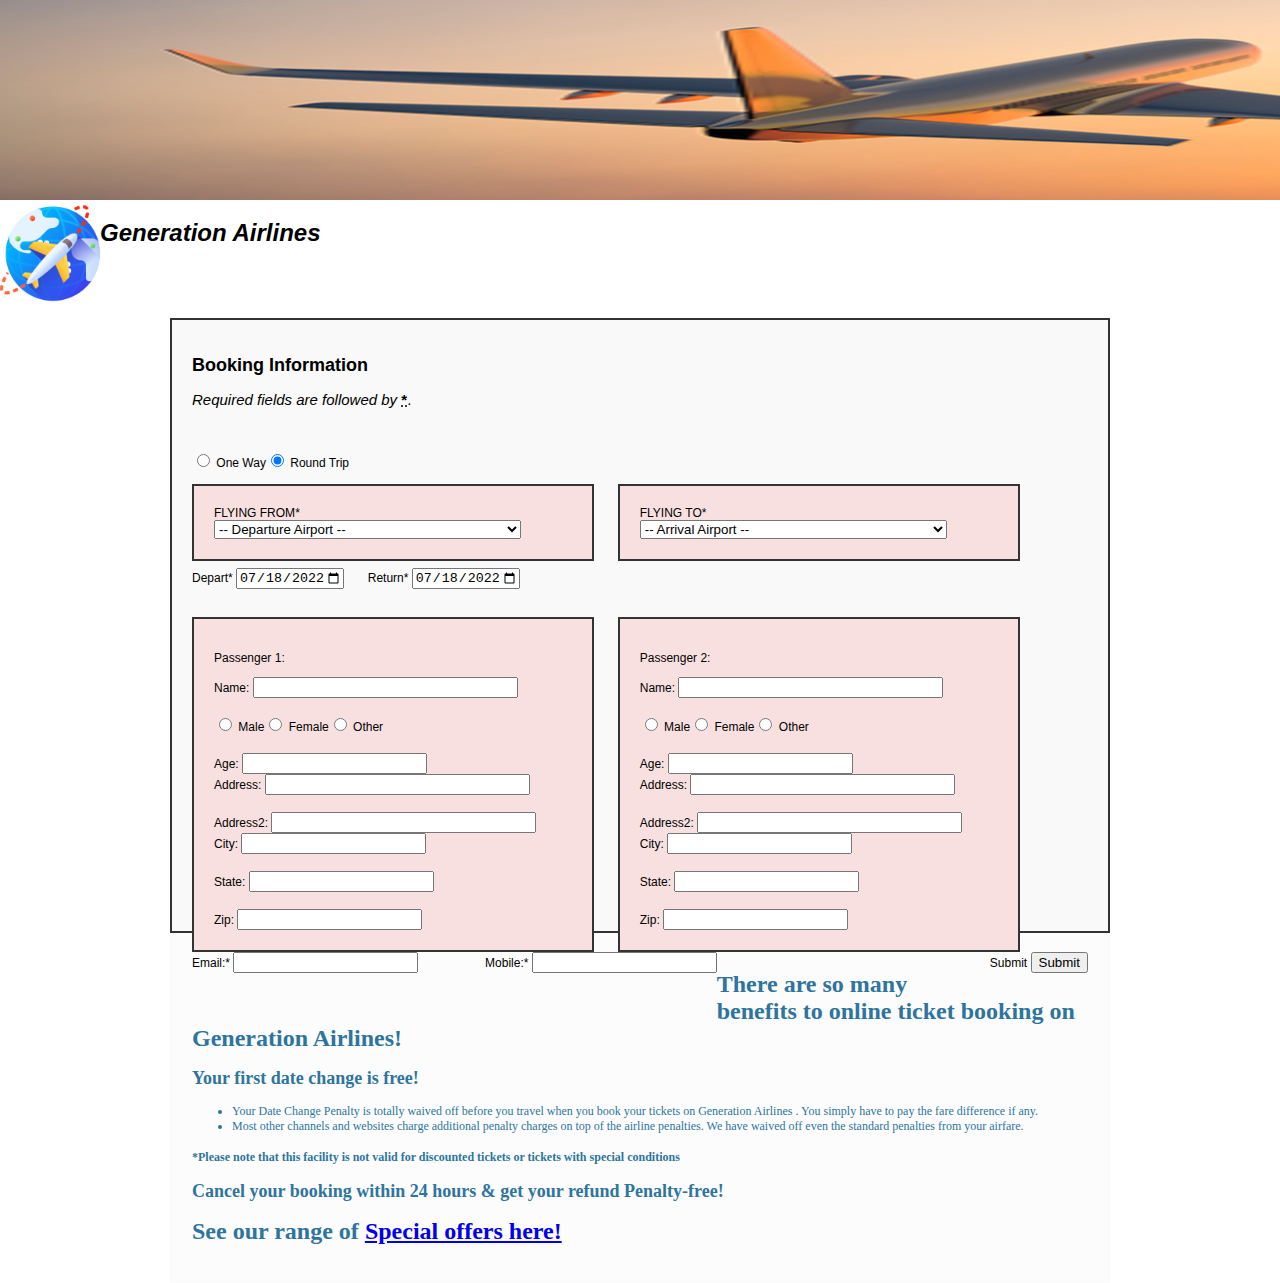
<file: index.html>
<!DOCTYPE html>
<html>
    <head>
        <meta name="viewport" content="width=device-width, initial-scale=1.0">
        <title>Online Ticket Booking| Generation Airlines</title>
        <link rel="stylesheet" type="text/css" href="./style.css"> </link>
        <script src="./index.js" type="text/javascript"></script>  
    </head>
    <body>
        <div>
            <div style="display:inline-block;float:none">
                <img src="./images/Plane.png" alt="Image cannot be displayed" style="width: 2600px;height: 200px" />
            </div><br />
            <div style="display:inline-block;vertical-align:top;float:left;">
                <img src="./images/airplane.png" alt="Image cannot be displayed" style="width: 100px" />
            </div>
            <div style="display:inline-block;float:left;">
                <h1><em>Generation Airlines</em></h1>
            </div>
        </div>
        <ul class="nav">
        <li><a href="/PlanBook">Plan & Book</a></li>
        <li><a href="/Travel Information">Manage Booking</a></li>
        <li><a href="/Check-In">Check In</a></li>
        <li><a href="/FlightStatus">Flight Status</a></li>
        <li><a href="/BaggageGuide">Baggage Guide</a></li>
        <li><a href="/About">About</a></li>
        <li></li><li></li><li></li><li></li><li></li><li></li><li></li><li></li><li></li><li></li><li></li><li></li><li></li><li></li><li></li><li></li>
        <li></li><li></li><li></li><li></li><li></li><li></li><li></li><li></li><li></li><li></li><li></li><li></li><li></li><li></li><li></li><li></li>
        <li></li><li></li><li></li>
        <li><a href="/Login">Login</a></li>
        </ul>
      <div class="box">
        <form id="form" onsubmit="return false;">
            <h2>Booking Information</h2>
            <p style="font-size: 15px"><em>Required fields are followed by</em> <strong><abbr title="required">*</abbr></strong>.</p><br/><br/>
            <div class="form-check" style="float:left;">
                <input class="oneway-radio" type="radio" name="exampleRadios" onclick="javascript:isReturn();" id="oneway" value="oneway">
                <label class="form-check-label">
                  One Way
                </label>
              </div>
            <div class="form-check">
                <input class="roundtrip-radio" type="radio" name="exampleRadios" onclick="javascript:isReturn();" id="roundtrip" value="roundtrip" checked>
                <label class="form-check-label">
                    Round Trip
                </label>
            </div><br/>
            <div class="CountrySelect" style="float:left;" required>   
                FLYING FROM<abbr>*</abbr>  <select id="departurecountry" name="country" >
                    <option disabled selected value> -- Departure Airport -- </option>
                    <option value="Afghanistan">Afghanistan</option>
                    <option value="Åland Islands">Åland Islands</option>
                    <option value="Albania">Albania</option>
                    <option value="Algeria">Algeria</option>
                    <option value="American Samoa">American Samoa</option>
                    <option value="Andorra">Andorra</option>
                    <option value="Angola">Angola</option>
                    <option value="Anguilla">Anguilla</option>
                    <option value="Antarctica">Antarctica</option>
                    <option value="Antigua and Barbuda">Antigua and Barbuda</option>
                    <option value="Argentina">Argentina</option>
                    <option value="Armenia">Armenia</option>
                    <option value="Aruba">Aruba</option>
                    <option value="Australia">Australia</option>
                    <option value="Austria">Austria</option>
                    <option value="Azerbaijan">Azerbaijan</option>
                    <option value="Bahamas">Bahamas</option>
                    <option value="Bahrain">Bahrain</option>
                    <option value="Bangladesh">Bangladesh</option>
                    <option value="Barbados">Barbados</option>
                    <option value="Belarus">Belarus</option>
                    <option value="Belgium">Belgium</option>
                    <option value="Belize">Belize</option>
                    <option value="Benin">Benin</option>
                    <option value="Bermuda">Bermuda</option>
                    <option value="Bhutan">Bhutan</option>
                    <option value="Bolivia">Bolivia</option>
                    <option value="Bosnia and Herzegovina">Bosnia and Herzegovina</option>
                    <option value="Botswana">Botswana</option>
                    <option value="Bouvet Island">Bouvet Island</option>
                    <option value="Brazil">Brazil</option>
                    <option value="British Indian Ocean Territory">British Indian Ocean Territory</option>
                    <option value="Brunei Darussalam">Brunei Darussalam</option>
                    <option value="Bulgaria">Bulgaria</option>
                    <option value="Burkina Faso">Burkina Faso</option>
                    <option value="Burundi">Burundi</option>
                    <option value="Cambodia">Cambodia</option>
                    <option value="Cameroon">Cameroon</option>
                    <option value="Canada">Canada</option>
                    <option value="Cape Verde">Cape Verde</option>
                    <option value="Cayman Islands">Cayman Islands</option>
                    <option value="Central African Republic">Central African Republic</option>
                    <option value="Chad">Chad</option>
                    <option value="Chile">Chile</option>
                    <option value="China">China</option>
                    <option value="Christmas Island">Christmas Island</option>
                    <option value="Cocos (Keeling) Islands">Cocos (Keeling) Islands</option>
                    <option value="Colombia">Colombia</option>
                    <option value="Comoros">Comoros</option>
                    <option value="Congo">Congo</option>
                    <option value="Congo, The Democratic Republic of The">Congo, The Democratic Republic of The</option>
                    <option value="Cook Islands">Cook Islands</option>
                    <option value="Costa Rica">Costa Rica</option>
                    <option value="Cote D'ivoire">Cote D'ivoire</option>
                    <option value="Croatia">Croatia</option>
                    <option value="Cuba">Cuba</option>
                    <option value="Cyprus">Cyprus</option>
                    <option value="Czech Republic">Czech Republic</option>
                    <option value="Denmark">Denmark</option>
                    <option value="Djibouti">Djibouti</option>
                    <option value="Dominica">Dominica</option>
                    <option value="Dominican Republic">Dominican Republic</option>
                    <option value="Ecuador">Ecuador</option>
                    <option value="Egypt">Egypt</option>
                    <option value="El Salvador">El Salvador</option>
                    <option value="Equatorial Guinea">Equatorial Guinea</option>
                    <option value="Eritrea">Eritrea</option>
                    <option value="Estonia">Estonia</option>
                    <option value="Ethiopia">Ethiopia</option>
                    <option value="Falkland Islands (Malvinas)">Falkland Islands (Malvinas)</option>
                    <option value="Faroe Islands">Faroe Islands</option>
                    <option value="Fiji">Fiji</option>
                    <option value="Finland">Finland</option>
                    <option value="France">France</option>
                    <option value="French Guiana">French Guiana</option>
                    <option value="French Polynesia">French Polynesia</option>
                    <option value="French Southern Territories">French Southern Territories</option>
                    <option value="Gabon">Gabon</option>
                    <option value="Gambia">Gambia</option>
                    <option value="Georgia">Georgia</option>
                    <option value="Germany">Germany</option>
                    <option value="Ghana">Ghana</option>
                    <option value="Gibraltar">Gibraltar</option>
                    <option value="Greece">Greece</option>
                    <option value="Greenland">Greenland</option>
                    <option value="Grenada">Grenada</option>
                    <option value="Guadeloupe">Guadeloupe</option>
                    <option value="Guam">Guam</option>
                    <option value="Guatemala">Guatemala</option>
                    <option value="Guernsey">Guernsey</option>
                    <option value="Guinea">Guinea</option>
                    <option value="Guinea-bissau">Guinea-bissau</option>
                    <option value="Guyana">Guyana</option>
                    <option value="Haiti">Haiti</option>
                    <option value="Heard Island and Mcdonald Islands">Heard Island and Mcdonald Islands</option>
                    <option value="Holy See (Vatican City State)">Holy See (Vatican City State)</option>
                    <option value="Honduras">Honduras</option>
                    <option value="Hong Kong">Hong Kong</option>
                    <option value="Hungary">Hungary</option>
                    <option value="Iceland">Iceland</option>
                    <option value="India">India</option>
                    <option value="Indonesia">Indonesia</option>
                    <option value="Iran, Islamic Republic of">Iran, Islamic Republic of</option>
                    <option value="Iraq">Iraq</option>
                    <option value="Ireland">Ireland</option>
                    <option value="Isle of Man">Isle of Man</option>
                    <option value="Israel">Israel</option>
                    <option value="Italy">Italy</option>
                    <option value="Jamaica">Jamaica</option>
                    <option value="Japan">Japan</option>
                    <option value="Jersey">Jersey</option>
                    <option value="Jordan">Jordan</option>
                    <option value="Kazakhstan">Kazakhstan</option>
                    <option value="Kenya">Kenya</option>
                    <option value="Kiribati">Kiribati</option>
                    <option value="Korea, Democratic People's Republic of">Korea, Democratic People's Republic of</option>
                    <option value="Korea, Republic of">Korea, Republic of</option>
                    <option value="Kuwait">Kuwait</option>
                    <option value="Kyrgyzstan">Kyrgyzstan</option>
                    <option value="Lao People's Democratic Republic">Lao People's Democratic Republic</option>
                    <option value="Latvia">Latvia</option>
                    <option value="Lebanon">Lebanon</option>
                    <option value="Lesotho">Lesotho</option>
                    <option value="Liberia">Liberia</option>
                    <option value="Libyan Arab Jamahiriya">Libyan Arab Jamahiriya</option>
                    <option value="Liechtenstein">Liechtenstein</option>
                    <option value="Lithuania">Lithuania</option>
                    <option value="Luxembourg">Luxembourg</option>
                    <option value="Macao">Macao</option>
                    <option value="Macedonia, The Former Yugoslav Republic of">Macedonia, The Former Yugoslav Republic of</option>
                    <option value="Madagascar">Madagascar</option>
                    <option value="Malawi">Malawi</option>
                    <option value="Malaysia">Malaysia</option>
                    <option value="Maldives">Maldives</option>
                    <option value="Mali">Mali</option>
                    <option value="Malta">Malta</option>
                    <option value="Marshall Islands">Marshall Islands</option>
                    <option value="Martinique">Martinique</option>
                    <option value="Mauritania">Mauritania</option>
                    <option value="Mauritius">Mauritius</option>
                    <option value="Mayotte">Mayotte</option>
                    <option value="Mexico">Mexico</option>
                    <option value="Micronesia, Federated States of">Micronesia, Federated States of</option>
                    <option value="Moldova, Republic of">Moldova, Republic of</option>
                    <option value="Monaco">Monaco</option>
                    <option value="Mongolia">Mongolia</option>
                    <option value="Montenegro">Montenegro</option>
                    <option value="Montserrat">Montserrat</option>
                    <option value="Morocco">Morocco</option>
                    <option value="Mozambique">Mozambique</option>
                    <option value="Myanmar">Myanmar</option>
                    <option value="Namibia">Namibia</option>
                    <option value="Nauru">Nauru</option>
                    <option value="Nepal">Nepal</option>
                    <option value="Netherlands">Netherlands</option>
                    <option value="Netherlands Antilles">Netherlands Antilles</option>
                    <option value="New Caledonia">New Caledonia</option>
                    <option value="New Zealand">New Zealand</option>
                    <option value="Nicaragua">Nicaragua</option>
                    <option value="Niger">Niger</option>
                    <option value="Nigeria">Nigeria</option>
                    <option value="Niue">Niue</option>
                    <option value="Norfolk Island">Norfolk Island</option>
                    <option value="Northern Mariana Islands">Northern Mariana Islands</option>
                    <option value="Norway">Norway</option>
                    <option value="Oman">Oman</option>
                    <option value="Pakistan">Pakistan</option>
                    <option value="Palau">Palau</option>
                    <option value="Palestinian Territory, Occupied">Palestinian Territory, Occupied</option>
                    <option value="Panama">Panama</option>
                    <option value="Papua New Guinea">Papua New Guinea</option>
                    <option value="Paraguay">Paraguay</option>
                    <option value="Peru">Peru</option>
                    <option value="Philippines">Philippines</option>
                    <option value="Pitcairn">Pitcairn</option>
                    <option value="Poland">Poland</option>
                    <option value="Portugal">Portugal</option>
                    <option value="Puerto Rico">Puerto Rico</option>
                    <option value="Qatar">Qatar</option>
                    <option value="Reunion">Reunion</option>
                    <option value="Romania">Romania</option>
                    <option value="Russian Federation">Russian Federation</option>
                    <option value="Rwanda">Rwanda</option>
                    <option value="Saint Helena">Saint Helena</option>
                    <option value="Saint Kitts and Nevis">Saint Kitts and Nevis</option>
                    <option value="Saint Lucia">Saint Lucia</option>
                    <option value="Saint Pierre and Miquelon">Saint Pierre and Miquelon</option>
                    <option value="Saint Vincent and The Grenadines">Saint Vincent and The Grenadines</option>
                    <option value="Samoa">Samoa</option>
                    <option value="San Marino">San Marino</option>
                    <option value="Sao Tome and Principe">Sao Tome and Principe</option>
                    <option value="Saudi Arabia">Saudi Arabia</option>
                    <option value="Senegal">Senegal</option>
                    <option value="Serbia">Serbia</option>
                    <option value="Seychelles">Seychelles</option>
                    <option value="Sierra Leone">Sierra Leone</option>
                    <option value="Singapore">Singapore</option>
                    <option value="Slovakia">Slovakia</option>
                    <option value="Slovenia">Slovenia</option>
                    <option value="Solomon Islands">Solomon Islands</option>
                    <option value="Somalia">Somalia</option>
                    <option value="South Africa">South Africa</option>
                    <option value="South Georgia and The South Sandwich Islands">South Georgia and The South Sandwich Islands</option>
                    <option value="Spain">Spain</option>
                    <option value="Sri Lanka">Sri Lanka</option>
                    <option value="Sudan">Sudan</option>
                    <option value="Suriname">Suriname</option>
                    <option value="Svalbard and Jan Mayen">Svalbard and Jan Mayen</option>
                    <option value="Swaziland">Swaziland</option>
                    <option value="Sweden">Sweden</option>
                    <option value="Switzerland">Switzerland</option>
                    <option value="Syrian Arab Republic">Syrian Arab Republic</option>
                    <option value="Taiwan">Taiwan</option>
                    <option value="Tajikistan">Tajikistan</option>
                    <option value="Tanzania, United Republic of">Tanzania, United Republic of</option>
                    <option value="Thailand">Thailand</option>
                    <option value="Timor-leste">Timor-leste</option>
                    <option value="Togo">Togo</option>
                    <option value="Tokelau">Tokelau</option>
                    <option value="Tonga">Tonga</option>
                    <option value="Trinidad and Tobago">Trinidad and Tobago</option>
                    <option value="Tunisia">Tunisia</option>
                    <option value="Turkey">Turkey</option>
                    <option value="Turkmenistan">Turkmenistan</option>
                    <option value="Turks and Caicos Islands">Turks and Caicos Islands</option>
                    <option value="Tuvalu">Tuvalu</option>
                    <option value="Uganda">Uganda</option>
                    <option value="Ukraine">Ukraine</option>
                    <option value="United Arab Emirates">United Arab Emirates</option>
                    <option value="United Kingdom">United Kingdom</option>
                    <option value="United States">United States</option>
                    <option value="United States Minor Outlying Islands">United States Minor Outlying Islands</option>
                    <option value="Uruguay">Uruguay</option>
                    <option value="Uzbekistan">Uzbekistan</option>
                    <option value="Vanuatu">Vanuatu</option>
                    <option value="Venezuela">Venezuela</option>
                    <option value="Viet Nam">Viet Nam</option>
                    <option value="Virgin Islands, British">Virgin Islands, British</option>
                    <option value="Virgin Islands, U.S.">Virgin Islands, U.S.</option>
                    <option value="Wallis and Futuna">Wallis and Futuna</option>
                    <option value="Western Sahara">Western Sahara</option>
                    <option value="Yemen">Yemen</option>
                    <option value="Zambia">Zambia</option>
                    <option value="Zimbabwe">Zimbabwe</option>
                </select>
            </div>
            <div style="float:left;">
                <p>&nbsp;&nbsp;&nbsp;&nbsp;&nbsp;&nbsp;&nbsp;</p>
            </div>
            <div class="CountrySelect" style="float:left;" required>   
                FLYING TO<abbr>*</abbr>  <select id="arrivalcountry" name="country">
                    <option disabled selected value> -- Arrival Airport -- </option>
                    <option value="Afghanistan">Afghanistan</option>
                    <option value="Åland Islands">Åland Islands</option>
                    <option value="Albania">Albania</option>
                    <option value="Algeria">Algeria</option>
                    <option value="American Samoa">American Samoa</option>
                    <option value="Andorra">Andorra</option>
                    <option value="Angola">Angola</option>
                    <option value="Anguilla">Anguilla</option>
                    <option value="Antarctica">Antarctica</option>
                    <option value="Antigua and Barbuda">Antigua and Barbuda</option>
                    <option value="Argentina">Argentina</option>
                    <option value="Armenia">Armenia</option>
                    <option value="Aruba">Aruba</option>
                    <option value="Australia">Australia</option>
                    <option value="Austria">Austria</option>
                    <option value="Azerbaijan">Azerbaijan</option>
                    <option value="Bahamas">Bahamas</option>
                    <option value="Bahrain">Bahrain</option>
                    <option value="Bangladesh">Bangladesh</option>
                    <option value="Barbados">Barbados</option>
                    <option value="Belarus">Belarus</option>
                    <option value="Belgium">Belgium</option>
                    <option value="Belize">Belize</option>
                    <option value="Benin">Benin</option>
                    <option value="Bermuda">Bermuda</option>
                    <option value="Bhutan">Bhutan</option>
                    <option value="Bolivia">Bolivia</option>
                    <option value="Bosnia and Herzegovina">Bosnia and Herzegovina</option>
                    <option value="Botswana">Botswana</option>
                    <option value="Bouvet Island">Bouvet Island</option>
                    <option value="Brazil">Brazil</option>
                    <option value="British Indian Ocean Territory">British Indian Ocean Territory</option>
                    <option value="Brunei Darussalam">Brunei Darussalam</option>
                    <option value="Bulgaria">Bulgaria</option>
                    <option value="Burkina Faso">Burkina Faso</option>
                    <option value="Burundi">Burundi</option>
                    <option value="Cambodia">Cambodia</option>
                    <option value="Cameroon">Cameroon</option>
                    <option value="Canada">Canada</option>
                    <option value="Cape Verde">Cape Verde</option>
                    <option value="Cayman Islands">Cayman Islands</option>
                    <option value="Central African Republic">Central African Republic</option>
                    <option value="Chad">Chad</option>
                    <option value="Chile">Chile</option>
                    <option value="China">China</option>
                    <option value="Christmas Island">Christmas Island</option>
                    <option value="Cocos (Keeling) Islands">Cocos (Keeling) Islands</option>
                    <option value="Colombia">Colombia</option>
                    <option value="Comoros">Comoros</option>
                    <option value="Congo">Congo</option>
                    <option value="Congo, The Democratic Republic of The">Congo, The Democratic Republic of The</option>
                    <option value="Cook Islands">Cook Islands</option>
                    <option value="Costa Rica">Costa Rica</option>
                    <option value="Cote D'ivoire">Cote D'ivoire</option>
                    <option value="Croatia">Croatia</option>
                    <option value="Cuba">Cuba</option>
                    <option value="Cyprus">Cyprus</option>
                    <option value="Czech Republic">Czech Republic</option>
                    <option value="Denmark">Denmark</option>
                    <option value="Djibouti">Djibouti</option>
                    <option value="Dominica">Dominica</option>
                    <option value="Dominican Republic">Dominican Republic</option>
                    <option value="Ecuador">Ecuador</option>
                    <option value="Egypt">Egypt</option>
                    <option value="El Salvador">El Salvador</option>
                    <option value="Equatorial Guinea">Equatorial Guinea</option>
                    <option value="Eritrea">Eritrea</option>
                    <option value="Estonia">Estonia</option>
                    <option value="Ethiopia">Ethiopia</option>
                    <option value="Falkland Islands (Malvinas)">Falkland Islands (Malvinas)</option>
                    <option value="Faroe Islands">Faroe Islands</option>
                    <option value="Fiji">Fiji</option>
                    <option value="Finland">Finland</option>
                    <option value="France">France</option>
                    <option value="French Guiana">French Guiana</option>
                    <option value="French Polynesia">French Polynesia</option>
                    <option value="French Southern Territories">French Southern Territories</option>
                    <option value="Gabon">Gabon</option>
                    <option value="Gambia">Gambia</option>
                    <option value="Georgia">Georgia</option>
                    <option value="Germany">Germany</option>
                    <option value="Ghana">Ghana</option>
                    <option value="Gibraltar">Gibraltar</option>
                    <option value="Greece">Greece</option>
                    <option value="Greenland">Greenland</option>
                    <option value="Grenada">Grenada</option>
                    <option value="Guadeloupe">Guadeloupe</option>
                    <option value="Guam">Guam</option>
                    <option value="Guatemala">Guatemala</option>
                    <option value="Guernsey">Guernsey</option>
                    <option value="Guinea">Guinea</option>
                    <option value="Guinea-bissau">Guinea-bissau</option>
                    <option value="Guyana">Guyana</option>
                    <option value="Haiti">Haiti</option>
                    <option value="Heard Island and Mcdonald Islands">Heard Island and Mcdonald Islands</option>
                    <option value="Holy See (Vatican City State)">Holy See (Vatican City State)</option>
                    <option value="Honduras">Honduras</option>
                    <option value="Hong Kong">Hong Kong</option>
                    <option value="Hungary">Hungary</option>
                    <option value="Iceland">Iceland</option>
                    <option value="India">India</option>
                    <option value="Indonesia">Indonesia</option>
                    <option value="Iran, Islamic Republic of">Iran, Islamic Republic of</option>
                    <option value="Iraq">Iraq</option>
                    <option value="Ireland">Ireland</option>
                    <option value="Isle of Man">Isle of Man</option>
                    <option value="Israel">Israel</option>
                    <option value="Italy">Italy</option>
                    <option value="Jamaica">Jamaica</option>
                    <option value="Japan">Japan</option>
                    <option value="Jersey">Jersey</option>
                    <option value="Jordan">Jordan</option>
                    <option value="Kazakhstan">Kazakhstan</option>
                    <option value="Kenya">Kenya</option>
                    <option value="Kiribati">Kiribati</option>
                    <option value="Korea, Democratic People's Republic of">Korea, Democratic People's Republic of</option>
                    <option value="Korea, Republic of">Korea, Republic of</option>
                    <option value="Kuwait">Kuwait</option>
                    <option value="Kyrgyzstan">Kyrgyzstan</option>
                    <option value="Lao People's Democratic Republic">Lao People's Democratic Republic</option>
                    <option value="Latvia">Latvia</option>
                    <option value="Lebanon">Lebanon</option>
                    <option value="Lesotho">Lesotho</option>
                    <option value="Liberia">Liberia</option>
                    <option value="Libyan Arab Jamahiriya">Libyan Arab Jamahiriya</option>
                    <option value="Liechtenstein">Liechtenstein</option>
                    <option value="Lithuania">Lithuania</option>
                    <option value="Luxembourg">Luxembourg</option>
                    <option value="Macao">Macao</option>
                    <option value="Macedonia, The Former Yugoslav Republic of">Macedonia, The Former Yugoslav Republic of</option>
                    <option value="Madagascar">Madagascar</option>
                    <option value="Malawi">Malawi</option>
                    <option value="Malaysia">Malaysia</option>
                    <option value="Maldives">Maldives</option>
                    <option value="Mali">Mali</option>
                    <option value="Malta">Malta</option>
                    <option value="Marshall Islands">Marshall Islands</option>
                    <option value="Martinique">Martinique</option>
                    <option value="Mauritania">Mauritania</option>
                    <option value="Mauritius">Mauritius</option>
                    <option value="Mayotte">Mayotte</option>
                    <option value="Mexico">Mexico</option>
                    <option value="Micronesia, Federated States of">Micronesia, Federated States of</option>
                    <option value="Moldova, Republic of">Moldova, Republic of</option>
                    <option value="Monaco">Monaco</option>
                    <option value="Mongolia">Mongolia</option>
                    <option value="Montenegro">Montenegro</option>
                    <option value="Montserrat">Montserrat</option>
                    <option value="Morocco">Morocco</option>
                    <option value="Mozambique">Mozambique</option>
                    <option value="Myanmar">Myanmar</option>
                    <option value="Namibia">Namibia</option>
                    <option value="Nauru">Nauru</option>
                    <option value="Nepal">Nepal</option>
                    <option value="Netherlands">Netherlands</option>
                    <option value="Netherlands Antilles">Netherlands Antilles</option>
                    <option value="New Caledonia">New Caledonia</option>
                    <option value="New Zealand">New Zealand</option>
                    <option value="Nicaragua">Nicaragua</option>
                    <option value="Niger">Niger</option>
                    <option value="Nigeria">Nigeria</option>
                    <option value="Niue">Niue</option>
                    <option value="Norfolk Island">Norfolk Island</option>
                    <option value="Northern Mariana Islands">Northern Mariana Islands</option>
                    <option value="Norway">Norway</option>
                    <option value="Oman">Oman</option>
                    <option value="Pakistan">Pakistan</option>
                    <option value="Palau">Palau</option>
                    <option value="Palestinian Territory, Occupied">Palestinian Territory, Occupied</option>
                    <option value="Panama">Panama</option>
                    <option value="Papua New Guinea">Papua New Guinea</option>
                    <option value="Paraguay">Paraguay</option>
                    <option value="Peru">Peru</option>
                    <option value="Philippines">Philippines</option>
                    <option value="Pitcairn">Pitcairn</option>
                    <option value="Poland">Poland</option>
                    <option value="Portugal">Portugal</option>
                    <option value="Puerto Rico">Puerto Rico</option>
                    <option value="Qatar">Qatar</option>
                    <option value="Reunion">Reunion</option>
                    <option value="Romania">Romania</option>
                    <option value="Russian Federation">Russian Federation</option>
                    <option value="Rwanda">Rwanda</option>
                    <option value="Saint Helena">Saint Helena</option>
                    <option value="Saint Kitts and Nevis">Saint Kitts and Nevis</option>
                    <option value="Saint Lucia">Saint Lucia</option>
                    <option value="Saint Pierre and Miquelon">Saint Pierre and Miquelon</option>
                    <option value="Saint Vincent and The Grenadines">Saint Vincent and The Grenadines</option>
                    <option value="Samoa">Samoa</option>
                    <option value="San Marino">San Marino</option>
                    <option value="Sao Tome and Principe">Sao Tome and Principe</option>
                    <option value="Saudi Arabia">Saudi Arabia</option>
                    <option value="Senegal">Senegal</option>
                    <option value="Serbia">Serbia</option>
                    <option value="Seychelles">Seychelles</option>
                    <option value="Sierra Leone">Sierra Leone</option>
                    <option value="Singapore">Singapore</option>
                    <option value="Slovakia">Slovakia</option>
                    <option value="Slovenia">Slovenia</option>
                    <option value="Solomon Islands">Solomon Islands</option>
                    <option value="Somalia">Somalia</option>
                    <option value="South Africa">South Africa</option>
                    <option value="South Georgia and The South Sandwich Islands">South Georgia and The South Sandwich Islands</option>
                    <option value="Spain">Spain</option>
                    <option value="Sri Lanka">Sri Lanka</option>
                    <option value="Sudan">Sudan</option>
                    <option value="Suriname">Suriname</option>
                    <option value="Svalbard and Jan Mayen">Svalbard and Jan Mayen</option>
                    <option value="Swaziland">Swaziland</option>
                    <option value="Sweden">Sweden</option>
                    <option value="Switzerland">Switzerland</option>
                    <option value="Syrian Arab Republic">Syrian Arab Republic</option>
                    <option value="Taiwan">Taiwan</option>
                    <option value="Tajikistan">Tajikistan</option>
                    <option value="Tanzania, United Republic of">Tanzania, United Republic of</option>
                    <option value="Thailand">Thailand</option>
                    <option value="Timor-leste">Timor-leste</option>
                    <option value="Togo">Togo</option>
                    <option value="Tokelau">Tokelau</option>
                    <option value="Tonga">Tonga</option>
                    <option value="Trinidad and Tobago">Trinidad and Tobago</option>
                    <option value="Tunisia">Tunisia</option>
                    <option value="Turkey">Turkey</option>
                    <option value="Turkmenistan">Turkmenistan</option>
                    <option value="Turks and Caicos Islands">Turks and Caicos Islands</option>
                    <option value="Tuvalu">Tuvalu</option>
                    <option value="Uganda">Uganda</option>
                    <option value="Ukraine">Ukraine</option>
                    <option value="United Arab Emirates">United Arab Emirates</option>
                    <option value="United Kingdom">United Kingdom</option>
                    <option value="United States">United States</option>
                    <option value="United States Minor Outlying Islands">United States Minor Outlying Islands</option>
                    <option value="Uruguay">Uruguay</option>
                    <option value="Uzbekistan">Uzbekistan</option>
                    <option value="Vanuatu">Vanuatu</option>
                    <option value="Venezuela">Venezuela</option>
                    <option value="Viet Nam">Viet Nam</option>
                    <option value="Virgin Islands, British">Virgin Islands, British</option>
                    <option value="Virgin Islands, U.S.">Virgin Islands, U.S.</option>
                    <option value="Wallis and Futuna">Wallis and Futuna</option>
                    <option value="Western Sahara">Western Sahara</option>
                    <option value="Yemen">Yemen</option>
                    <option value="Zambia">Zambia</option>
                    <option value="Zimbabwe">Zimbabwe</option>
                </select>
            </div><br /><br /><br /><br /><br /><br />
            <div style="float:left;">
                Depart<abbr>*</abbr>  <input type="date" id="tripstart" name="trip-start"
                       value="2022-07-18"
                       min="2022-07-18" max="2023-12-31" required>
            </div>
            <div style="float:left;">
                <p>&nbsp;&nbsp;&nbsp;&nbsp;&nbsp;&nbsp;&nbsp;</p>
            </div>
            <div id="return">
                Return<abbr>*</abbr>  <input type="date" id="tripreturn" name="trip-return"
                       value="2022-07-18"
                       min="2022-07-18" max="2023-12-31" required>
            </div><br /><br />
            <div class="Passengerinfo" style="float:left;">
                <p>Passenger 1:</p>
                <div style="float:left;">
                    Name:      <input type="text" id="passenger1name" size="30" >
                </div>
                <div style="float:left;">
                    <p>&nbsp;&nbsp;&nbsp;&nbsp;&nbsp;&nbsp;&nbsp;&nbsp;&nbsp;&nbsp;</p>
                </div>
                <div class="form-check-gender" style="float:left;">
                    <input class="gender-radio" type="radio" name="exampleRadios1" id="passenger1male" value="male">
                    <label class="form-check-label">
                      Male
                    </label>
                  </div>
                <div class="form-check-gender" style="float:left;">
                    <input class="gender-radio" type="radio" name="exampleRadios1" id="passenger1female" value="female">
                    <label class="form-check-label">
                      Female
                    </label>
                </div>
                <div class="form-check-gender" style="float:left;">
                    <input class="gender-radio" type="radio" name="exampleRadios1" id="passenger1other" value="other">
                    <label class="form-check-label">
                      Other
                    </label>
                </div>
                <div style="float:left;">
                    <p>&nbsp;&nbsp;&nbsp;&nbsp;&nbsp;&nbsp;&nbsp;&nbsp;&nbsp;&nbsp;</p>
                </div>
                <div style="float:left;">
                    Age:      <input type="number" id="passenger1age">
                </div><br /><br /><br />
                <div style="float:left;">
                    Address:      <input type="text"  id="passenger1address1" size="30">
                </div>
                <div style="float:left;">
                    <p>&nbsp;&nbsp;&nbsp;&nbsp;&nbsp;&nbsp;&nbsp;&nbsp;&nbsp;&nbsp;</p>
                </div>
                <div style="float:left;">
                    Address2:      <input type="text"  id="passenger1address2" size="30">
                </div><br /><br /><br />
                <div style="float:left;">
                    City:      <input type="text"  id="passenger1city">
                </div>
                <div style="float:left;">
                    <p>&nbsp;&nbsp;&nbsp;&nbsp;&nbsp;&nbsp;&nbsp;&nbsp;&nbsp;&nbsp;</p>
                </div>
                <div style="float:left;">
                    State:      <input type="text"  id="passenger1state">
                </div>
                <div style="float:left;">
                    <p>&nbsp;&nbsp;&nbsp;&nbsp;&nbsp;&nbsp;&nbsp;&nbsp;&nbsp;&nbsp;</p>
                </div>
                <div style="float:left;">
                    Zip:      <input type="number"  id="passenger1zip">
                </div>
            </div>
            <div style="float:left;">
                <p>&nbsp;&nbsp;&nbsp;&nbsp;&nbsp;&nbsp;&nbsp;</p>
            </div>
            <div class="Passengerinfo" style="float:left;">
                <p>Passenger 2:</p>
                <div style="float:left;">
                    Name:      <input type="text" id="passenger2name" size="30" >
                </div>
                <div style="float:left;">
                    <p>&nbsp;&nbsp;&nbsp;&nbsp;&nbsp;&nbsp;&nbsp;&nbsp;&nbsp;&nbsp;</p>
                </div>
                <div class="form-check-gender" style="float:left;">
                    <input class="gender-radio" type="radio" name="exampleRadios2" id="passenger2male" value="male">
                    <label class="form-check-label">
                      Male
                    </label>
                  </div>
                <div class="form-check-gender" style="float:left;">
                    <input class="gender-radio" type="radio" name="exampleRadios2" id="passenger2female" value="female">
                    <label class="form-check-label">
                      Female
                    </label>
                </div>
                <div class="form-check-gender" style="float:left;">
                    <input class="gender-radio" type="radio" name="exampleRadios2" id="passenger2other" value="other">
                    <label class="form-check-label">
                      Other
                    </label>
                </div>
                <div style="float:left;">
                    <p>&nbsp;&nbsp;&nbsp;&nbsp;&nbsp;&nbsp;&nbsp;&nbsp;&nbsp;&nbsp;</p>
                </div>
                <div style="float:left;">
                    Age:      <input type="number" id="passenger2age">
                </div><br /><br /><br />
                <div style="float:left;">
                    Address:      <input type="text"  id="passenger2address1" size="30">
                </div>
                <div style="float:left;">
                    <p>&nbsp;&nbsp;&nbsp;&nbsp;&nbsp;&nbsp;&nbsp;&nbsp;&nbsp;&nbsp;</p>
                </div>
                <div style="float:left;">
                    Address2:      <input type="text"  id="passenger2address2" size="30">
                </div><br /><br /><br />
                <div style="float:left;">
                    City:      <input type="text"  id="passenger2city">
                </div>
                <div style="float:left;">
                    <p>&nbsp;&nbsp;&nbsp;&nbsp;&nbsp;&nbsp;&nbsp;&nbsp;&nbsp;&nbsp;</p>
                </div>
                <div style="float:left;">
                    State:      <input type="text"  id="passenger2state">
                </div>
                <div style="float:left;">
                    <p>&nbsp;&nbsp;&nbsp;&nbsp;&nbsp;&nbsp;&nbsp;&nbsp;&nbsp;&nbsp;</p>
                </div>
                <div style="float:left;">
                    Zip:      <input type="number"  id="passenger2zip">
                </div>
            </div><br /><br /><br /><br /><br /><br /><br /><br /><br /><br /><br /><br /><br /><br /><br /><br /><br />
            <div style="float:left;">
                Email:<abbr>*</abbr>     <input type="email" id="email" required>
            </div>
            <div style="float:left;">
                <p>&nbsp;&nbsp;&nbsp;&nbsp;&nbsp;&nbsp;&nbsp;&nbsp;&nbsp;&nbsp;&nbsp;&nbsp;&nbsp;&nbsp;&nbsp;&nbsp;&nbsp;&nbsp;&nbsp;&nbsp;</p>
            </div>
            <div style="float:left;">
                Mobile:<abbr>*</abbr>    <input type="tel" id="phone" name="phone" required><br><br><br><br>
            </div><br /><br />
            <div style="float:right;">
                Submit    <input type="submit" onclick="getInputFromTextBox()">
            </div><br /><br />
        </form>
      </div>
      <div class="descriptionbox">
        <h1>There are so many benefits to online ticket booking on Generation Airlines!</h1>
        <h2>Your first date change is free!</h2>
        <ul>
            <li>Your Date Change Penalty is totally waived off before you travel when you book your tickets on Generation Airlines . You simply have to pay the fare difference if any.</li>
            <li>Most other channels and websites charge additional penalty charges on top of the airline penalties. We have waived off even the standard penalties from your airfare.</li>
        </ul>
        <h4>*Please note that this facility is not valid for discounted tickets or tickets with special conditions </h4>
        <h2>Cancel your booking within 24 hours & get your refund Penalty-free!</h2>
        <h1>See our range of <a href="/specialoffers">Special offers here!</a> </h1>
      </div>
      
    </body>
</html>
</file>
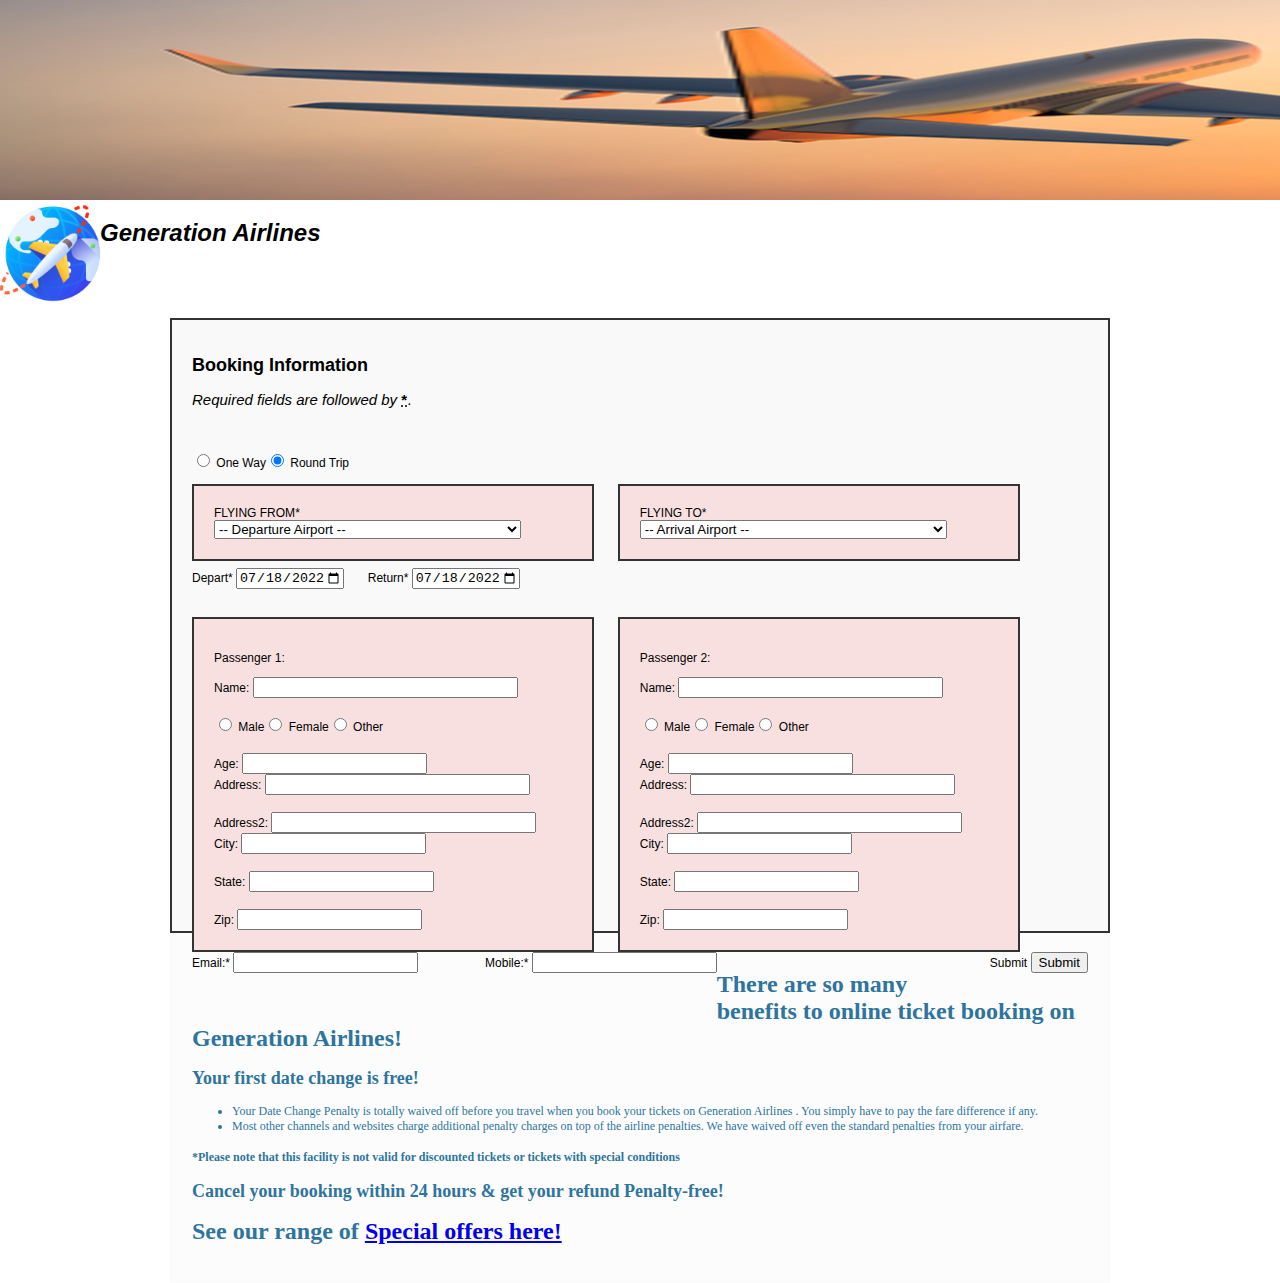
<file: Stuti_Sinha_JS_Assessment/index.html>
<!DOCTYPE html>
<html>
    <head>
        <title>Online Ticket Booking| Generation Airlines</title>
        <link rel="stylesheet" type="text/css" href="./style.css"> </link>
        <script src="./index.js" type="text/javascript"></script>  
    </head>
    <body>
        <div>
            <div style="display:inline-block;float:none">
                <img src="./images/Plane.png" alt="Image cannot be displayed" style="width: 2600px;height: 200px" />
            </div><br />
            <div style="display:inline-block;vertical-align:top;float:left;">
                <img src="./images/airplane.png" alt="Image cannot be displayed" style="width: 100px" />
            </div>
            <div style="display:inline-block;float:left;">
                <h1><em>Generation Airlines</em></h1>
            </div>
        </div>
        <ul class="nav">
        <li><a href="/PlanBook">Plan & Book</a></li>
        <li><a href="/Travel Information">Manage Booking</a></li>
        <li><a href="/Check-In">Check In</a></li>
        <li><a href="/FlightStatus">Flight Status</a></li>
        <li><a href="/BaggageGuide">Baggage Guide</a></li>
        <li><a href="/About">About</a></li>
        <li></li><li></li><li></li><li></li><li></li><li></li><li></li><li></li><li></li><li></li><li></li><li></li><li></li><li></li><li></li><li></li>
        <li></li><li></li><li></li><li></li><li></li><li></li><li></li><li></li><li></li><li></li><li></li><li></li><li></li><li></li><li></li><li></li>
        <li></li><li></li><li></li>
        <li><a href="/Login">Login</a></li>
        </ul>
      <div class="box">
        <form id="form" onsubmit="return false;">
            <h2>Booking Information</h2>
            <p style="font-size: 15px"><em>Required fields are followed by</em> <strong><abbr title="required">*</abbr></strong>.</p><br/><br/>
            <div class="form-check" style="float:left;">
                <input class="oneway-radio" type="radio" name="exampleRadios" onclick="javascript:isReturn();" id="oneway" value="oneway">
                <label class="form-check-label">
                  One Way
                </label>
              </div>
            <div class="form-check">
                <input class="roundtrip-radio" type="radio" name="exampleRadios" onclick="javascript:isReturn();" id="roundtrip" value="roundtrip" checked>
                <label class="form-check-label">
                    Round Trip
                </label>
            </div><br/>
            <div class="CountrySelect" style="float:left;" required>   
                FLYING FROM<abbr>*</abbr>  <select id="departurecountry" name="country" >
                    <option disabled selected value> -- Departure Airport -- </option>
                    <option value="Afghanistan">Afghanistan</option>
                    <option value="Åland Islands">Åland Islands</option>
                    <option value="Albania">Albania</option>
                    <option value="Algeria">Algeria</option>
                    <option value="American Samoa">American Samoa</option>
                    <option value="Andorra">Andorra</option>
                    <option value="Angola">Angola</option>
                    <option value="Anguilla">Anguilla</option>
                    <option value="Antarctica">Antarctica</option>
                    <option value="Antigua and Barbuda">Antigua and Barbuda</option>
                    <option value="Argentina">Argentina</option>
                    <option value="Armenia">Armenia</option>
                    <option value="Aruba">Aruba</option>
                    <option value="Australia">Australia</option>
                    <option value="Austria">Austria</option>
                    <option value="Azerbaijan">Azerbaijan</option>
                    <option value="Bahamas">Bahamas</option>
                    <option value="Bahrain">Bahrain</option>
                    <option value="Bangladesh">Bangladesh</option>
                    <option value="Barbados">Barbados</option>
                    <option value="Belarus">Belarus</option>
                    <option value="Belgium">Belgium</option>
                    <option value="Belize">Belize</option>
                    <option value="Benin">Benin</option>
                    <option value="Bermuda">Bermuda</option>
                    <option value="Bhutan">Bhutan</option>
                    <option value="Bolivia">Bolivia</option>
                    <option value="Bosnia and Herzegovina">Bosnia and Herzegovina</option>
                    <option value="Botswana">Botswana</option>
                    <option value="Bouvet Island">Bouvet Island</option>
                    <option value="Brazil">Brazil</option>
                    <option value="British Indian Ocean Territory">British Indian Ocean Territory</option>
                    <option value="Brunei Darussalam">Brunei Darussalam</option>
                    <option value="Bulgaria">Bulgaria</option>
                    <option value="Burkina Faso">Burkina Faso</option>
                    <option value="Burundi">Burundi</option>
                    <option value="Cambodia">Cambodia</option>
                    <option value="Cameroon">Cameroon</option>
                    <option value="Canada">Canada</option>
                    <option value="Cape Verde">Cape Verde</option>
                    <option value="Cayman Islands">Cayman Islands</option>
                    <option value="Central African Republic">Central African Republic</option>
                    <option value="Chad">Chad</option>
                    <option value="Chile">Chile</option>
                    <option value="China">China</option>
                    <option value="Christmas Island">Christmas Island</option>
                    <option value="Cocos (Keeling) Islands">Cocos (Keeling) Islands</option>
                    <option value="Colombia">Colombia</option>
                    <option value="Comoros">Comoros</option>
                    <option value="Congo">Congo</option>
                    <option value="Congo, The Democratic Republic of The">Congo, The Democratic Republic of The</option>
                    <option value="Cook Islands">Cook Islands</option>
                    <option value="Costa Rica">Costa Rica</option>
                    <option value="Cote D'ivoire">Cote D'ivoire</option>
                    <option value="Croatia">Croatia</option>
                    <option value="Cuba">Cuba</option>
                    <option value="Cyprus">Cyprus</option>
                    <option value="Czech Republic">Czech Republic</option>
                    <option value="Denmark">Denmark</option>
                    <option value="Djibouti">Djibouti</option>
                    <option value="Dominica">Dominica</option>
                    <option value="Dominican Republic">Dominican Republic</option>
                    <option value="Ecuador">Ecuador</option>
                    <option value="Egypt">Egypt</option>
                    <option value="El Salvador">El Salvador</option>
                    <option value="Equatorial Guinea">Equatorial Guinea</option>
                    <option value="Eritrea">Eritrea</option>
                    <option value="Estonia">Estonia</option>
                    <option value="Ethiopia">Ethiopia</option>
                    <option value="Falkland Islands (Malvinas)">Falkland Islands (Malvinas)</option>
                    <option value="Faroe Islands">Faroe Islands</option>
                    <option value="Fiji">Fiji</option>
                    <option value="Finland">Finland</option>
                    <option value="France">France</option>
                    <option value="French Guiana">French Guiana</option>
                    <option value="French Polynesia">French Polynesia</option>
                    <option value="French Southern Territories">French Southern Territories</option>
                    <option value="Gabon">Gabon</option>
                    <option value="Gambia">Gambia</option>
                    <option value="Georgia">Georgia</option>
                    <option value="Germany">Germany</option>
                    <option value="Ghana">Ghana</option>
                    <option value="Gibraltar">Gibraltar</option>
                    <option value="Greece">Greece</option>
                    <option value="Greenland">Greenland</option>
                    <option value="Grenada">Grenada</option>
                    <option value="Guadeloupe">Guadeloupe</option>
                    <option value="Guam">Guam</option>
                    <option value="Guatemala">Guatemala</option>
                    <option value="Guernsey">Guernsey</option>
                    <option value="Guinea">Guinea</option>
                    <option value="Guinea-bissau">Guinea-bissau</option>
                    <option value="Guyana">Guyana</option>
                    <option value="Haiti">Haiti</option>
                    <option value="Heard Island and Mcdonald Islands">Heard Island and Mcdonald Islands</option>
                    <option value="Holy See (Vatican City State)">Holy See (Vatican City State)</option>
                    <option value="Honduras">Honduras</option>
                    <option value="Hong Kong">Hong Kong</option>
                    <option value="Hungary">Hungary</option>
                    <option value="Iceland">Iceland</option>
                    <option value="India">India</option>
                    <option value="Indonesia">Indonesia</option>
                    <option value="Iran, Islamic Republic of">Iran, Islamic Republic of</option>
                    <option value="Iraq">Iraq</option>
                    <option value="Ireland">Ireland</option>
                    <option value="Isle of Man">Isle of Man</option>
                    <option value="Israel">Israel</option>
                    <option value="Italy">Italy</option>
                    <option value="Jamaica">Jamaica</option>
                    <option value="Japan">Japan</option>
                    <option value="Jersey">Jersey</option>
                    <option value="Jordan">Jordan</option>
                    <option value="Kazakhstan">Kazakhstan</option>
                    <option value="Kenya">Kenya</option>
                    <option value="Kiribati">Kiribati</option>
                    <option value="Korea, Democratic People's Republic of">Korea, Democratic People's Republic of</option>
                    <option value="Korea, Republic of">Korea, Republic of</option>
                    <option value="Kuwait">Kuwait</option>
                    <option value="Kyrgyzstan">Kyrgyzstan</option>
                    <option value="Lao People's Democratic Republic">Lao People's Democratic Republic</option>
                    <option value="Latvia">Latvia</option>
                    <option value="Lebanon">Lebanon</option>
                    <option value="Lesotho">Lesotho</option>
                    <option value="Liberia">Liberia</option>
                    <option value="Libyan Arab Jamahiriya">Libyan Arab Jamahiriya</option>
                    <option value="Liechtenstein">Liechtenstein</option>
                    <option value="Lithuania">Lithuania</option>
                    <option value="Luxembourg">Luxembourg</option>
                    <option value="Macao">Macao</option>
                    <option value="Macedonia, The Former Yugoslav Republic of">Macedonia, The Former Yugoslav Republic of</option>
                    <option value="Madagascar">Madagascar</option>
                    <option value="Malawi">Malawi</option>
                    <option value="Malaysia">Malaysia</option>
                    <option value="Maldives">Maldives</option>
                    <option value="Mali">Mali</option>
                    <option value="Malta">Malta</option>
                    <option value="Marshall Islands">Marshall Islands</option>
                    <option value="Martinique">Martinique</option>
                    <option value="Mauritania">Mauritania</option>
                    <option value="Mauritius">Mauritius</option>
                    <option value="Mayotte">Mayotte</option>
                    <option value="Mexico">Mexico</option>
                    <option value="Micronesia, Federated States of">Micronesia, Federated States of</option>
                    <option value="Moldova, Republic of">Moldova, Republic of</option>
                    <option value="Monaco">Monaco</option>
                    <option value="Mongolia">Mongolia</option>
                    <option value="Montenegro">Montenegro</option>
                    <option value="Montserrat">Montserrat</option>
                    <option value="Morocco">Morocco</option>
                    <option value="Mozambique">Mozambique</option>
                    <option value="Myanmar">Myanmar</option>
                    <option value="Namibia">Namibia</option>
                    <option value="Nauru">Nauru</option>
                    <option value="Nepal">Nepal</option>
                    <option value="Netherlands">Netherlands</option>
                    <option value="Netherlands Antilles">Netherlands Antilles</option>
                    <option value="New Caledonia">New Caledonia</option>
                    <option value="New Zealand">New Zealand</option>
                    <option value="Nicaragua">Nicaragua</option>
                    <option value="Niger">Niger</option>
                    <option value="Nigeria">Nigeria</option>
                    <option value="Niue">Niue</option>
                    <option value="Norfolk Island">Norfolk Island</option>
                    <option value="Northern Mariana Islands">Northern Mariana Islands</option>
                    <option value="Norway">Norway</option>
                    <option value="Oman">Oman</option>
                    <option value="Pakistan">Pakistan</option>
                    <option value="Palau">Palau</option>
                    <option value="Palestinian Territory, Occupied">Palestinian Territory, Occupied</option>
                    <option value="Panama">Panama</option>
                    <option value="Papua New Guinea">Papua New Guinea</option>
                    <option value="Paraguay">Paraguay</option>
                    <option value="Peru">Peru</option>
                    <option value="Philippines">Philippines</option>
                    <option value="Pitcairn">Pitcairn</option>
                    <option value="Poland">Poland</option>
                    <option value="Portugal">Portugal</option>
                    <option value="Puerto Rico">Puerto Rico</option>
                    <option value="Qatar">Qatar</option>
                    <option value="Reunion">Reunion</option>
                    <option value="Romania">Romania</option>
                    <option value="Russian Federation">Russian Federation</option>
                    <option value="Rwanda">Rwanda</option>
                    <option value="Saint Helena">Saint Helena</option>
                    <option value="Saint Kitts and Nevis">Saint Kitts and Nevis</option>
                    <option value="Saint Lucia">Saint Lucia</option>
                    <option value="Saint Pierre and Miquelon">Saint Pierre and Miquelon</option>
                    <option value="Saint Vincent and The Grenadines">Saint Vincent and The Grenadines</option>
                    <option value="Samoa">Samoa</option>
                    <option value="San Marino">San Marino</option>
                    <option value="Sao Tome and Principe">Sao Tome and Principe</option>
                    <option value="Saudi Arabia">Saudi Arabia</option>
                    <option value="Senegal">Senegal</option>
                    <option value="Serbia">Serbia</option>
                    <option value="Seychelles">Seychelles</option>
                    <option value="Sierra Leone">Sierra Leone</option>
                    <option value="Singapore">Singapore</option>
                    <option value="Slovakia">Slovakia</option>
                    <option value="Slovenia">Slovenia</option>
                    <option value="Solomon Islands">Solomon Islands</option>
                    <option value="Somalia">Somalia</option>
                    <option value="South Africa">South Africa</option>
                    <option value="South Georgia and The South Sandwich Islands">South Georgia and The South Sandwich Islands</option>
                    <option value="Spain">Spain</option>
                    <option value="Sri Lanka">Sri Lanka</option>
                    <option value="Sudan">Sudan</option>
                    <option value="Suriname">Suriname</option>
                    <option value="Svalbard and Jan Mayen">Svalbard and Jan Mayen</option>
                    <option value="Swaziland">Swaziland</option>
                    <option value="Sweden">Sweden</option>
                    <option value="Switzerland">Switzerland</option>
                    <option value="Syrian Arab Republic">Syrian Arab Republic</option>
                    <option value="Taiwan">Taiwan</option>
                    <option value="Tajikistan">Tajikistan</option>
                    <option value="Tanzania, United Republic of">Tanzania, United Republic of</option>
                    <option value="Thailand">Thailand</option>
                    <option value="Timor-leste">Timor-leste</option>
                    <option value="Togo">Togo</option>
                    <option value="Tokelau">Tokelau</option>
                    <option value="Tonga">Tonga</option>
                    <option value="Trinidad and Tobago">Trinidad and Tobago</option>
                    <option value="Tunisia">Tunisia</option>
                    <option value="Turkey">Turkey</option>
                    <option value="Turkmenistan">Turkmenistan</option>
                    <option value="Turks and Caicos Islands">Turks and Caicos Islands</option>
                    <option value="Tuvalu">Tuvalu</option>
                    <option value="Uganda">Uganda</option>
                    <option value="Ukraine">Ukraine</option>
                    <option value="United Arab Emirates">United Arab Emirates</option>
                    <option value="United Kingdom">United Kingdom</option>
                    <option value="United States">United States</option>
                    <option value="United States Minor Outlying Islands">United States Minor Outlying Islands</option>
                    <option value="Uruguay">Uruguay</option>
                    <option value="Uzbekistan">Uzbekistan</option>
                    <option value="Vanuatu">Vanuatu</option>
                    <option value="Venezuela">Venezuela</option>
                    <option value="Viet Nam">Viet Nam</option>
                    <option value="Virgin Islands, British">Virgin Islands, British</option>
                    <option value="Virgin Islands, U.S.">Virgin Islands, U.S.</option>
                    <option value="Wallis and Futuna">Wallis and Futuna</option>
                    <option value="Western Sahara">Western Sahara</option>
                    <option value="Yemen">Yemen</option>
                    <option value="Zambia">Zambia</option>
                    <option value="Zimbabwe">Zimbabwe</option>
                </select>
            </div>
            <div style="float:left;">
                <p>&nbsp;&nbsp;&nbsp;&nbsp;&nbsp;&nbsp;&nbsp;</p>
            </div>
            <div class="CountrySelect" style="float:left;" required>   
                FLYING TO<abbr>*</abbr>  <select id="arrivalcountry" name="country">
                    <option disabled selected value> -- Arrival Airport -- </option>
                    <option value="Afghanistan">Afghanistan</option>
                    <option value="Åland Islands">Åland Islands</option>
                    <option value="Albania">Albania</option>
                    <option value="Algeria">Algeria</option>
                    <option value="American Samoa">American Samoa</option>
                    <option value="Andorra">Andorra</option>
                    <option value="Angola">Angola</option>
                    <option value="Anguilla">Anguilla</option>
                    <option value="Antarctica">Antarctica</option>
                    <option value="Antigua and Barbuda">Antigua and Barbuda</option>
                    <option value="Argentina">Argentina</option>
                    <option value="Armenia">Armenia</option>
                    <option value="Aruba">Aruba</option>
                    <option value="Australia">Australia</option>
                    <option value="Austria">Austria</option>
                    <option value="Azerbaijan">Azerbaijan</option>
                    <option value="Bahamas">Bahamas</option>
                    <option value="Bahrain">Bahrain</option>
                    <option value="Bangladesh">Bangladesh</option>
                    <option value="Barbados">Barbados</option>
                    <option value="Belarus">Belarus</option>
                    <option value="Belgium">Belgium</option>
                    <option value="Belize">Belize</option>
                    <option value="Benin">Benin</option>
                    <option value="Bermuda">Bermuda</option>
                    <option value="Bhutan">Bhutan</option>
                    <option value="Bolivia">Bolivia</option>
                    <option value="Bosnia and Herzegovina">Bosnia and Herzegovina</option>
                    <option value="Botswana">Botswana</option>
                    <option value="Bouvet Island">Bouvet Island</option>
                    <option value="Brazil">Brazil</option>
                    <option value="British Indian Ocean Territory">British Indian Ocean Territory</option>
                    <option value="Brunei Darussalam">Brunei Darussalam</option>
                    <option value="Bulgaria">Bulgaria</option>
                    <option value="Burkina Faso">Burkina Faso</option>
                    <option value="Burundi">Burundi</option>
                    <option value="Cambodia">Cambodia</option>
                    <option value="Cameroon">Cameroon</option>
                    <option value="Canada">Canada</option>
                    <option value="Cape Verde">Cape Verde</option>
                    <option value="Cayman Islands">Cayman Islands</option>
                    <option value="Central African Republic">Central African Republic</option>
                    <option value="Chad">Chad</option>
                    <option value="Chile">Chile</option>
                    <option value="China">China</option>
                    <option value="Christmas Island">Christmas Island</option>
                    <option value="Cocos (Keeling) Islands">Cocos (Keeling) Islands</option>
                    <option value="Colombia">Colombia</option>
                    <option value="Comoros">Comoros</option>
                    <option value="Congo">Congo</option>
                    <option value="Congo, The Democratic Republic of The">Congo, The Democratic Republic of The</option>
                    <option value="Cook Islands">Cook Islands</option>
                    <option value="Costa Rica">Costa Rica</option>
                    <option value="Cote D'ivoire">Cote D'ivoire</option>
                    <option value="Croatia">Croatia</option>
                    <option value="Cuba">Cuba</option>
                    <option value="Cyprus">Cyprus</option>
                    <option value="Czech Republic">Czech Republic</option>
                    <option value="Denmark">Denmark</option>
                    <option value="Djibouti">Djibouti</option>
                    <option value="Dominica">Dominica</option>
                    <option value="Dominican Republic">Dominican Republic</option>
                    <option value="Ecuador">Ecuador</option>
                    <option value="Egypt">Egypt</option>
                    <option value="El Salvador">El Salvador</option>
                    <option value="Equatorial Guinea">Equatorial Guinea</option>
                    <option value="Eritrea">Eritrea</option>
                    <option value="Estonia">Estonia</option>
                    <option value="Ethiopia">Ethiopia</option>
                    <option value="Falkland Islands (Malvinas)">Falkland Islands (Malvinas)</option>
                    <option value="Faroe Islands">Faroe Islands</option>
                    <option value="Fiji">Fiji</option>
                    <option value="Finland">Finland</option>
                    <option value="France">France</option>
                    <option value="French Guiana">French Guiana</option>
                    <option value="French Polynesia">French Polynesia</option>
                    <option value="French Southern Territories">French Southern Territories</option>
                    <option value="Gabon">Gabon</option>
                    <option value="Gambia">Gambia</option>
                    <option value="Georgia">Georgia</option>
                    <option value="Germany">Germany</option>
                    <option value="Ghana">Ghana</option>
                    <option value="Gibraltar">Gibraltar</option>
                    <option value="Greece">Greece</option>
                    <option value="Greenland">Greenland</option>
                    <option value="Grenada">Grenada</option>
                    <option value="Guadeloupe">Guadeloupe</option>
                    <option value="Guam">Guam</option>
                    <option value="Guatemala">Guatemala</option>
                    <option value="Guernsey">Guernsey</option>
                    <option value="Guinea">Guinea</option>
                    <option value="Guinea-bissau">Guinea-bissau</option>
                    <option value="Guyana">Guyana</option>
                    <option value="Haiti">Haiti</option>
                    <option value="Heard Island and Mcdonald Islands">Heard Island and Mcdonald Islands</option>
                    <option value="Holy See (Vatican City State)">Holy See (Vatican City State)</option>
                    <option value="Honduras">Honduras</option>
                    <option value="Hong Kong">Hong Kong</option>
                    <option value="Hungary">Hungary</option>
                    <option value="Iceland">Iceland</option>
                    <option value="India">India</option>
                    <option value="Indonesia">Indonesia</option>
                    <option value="Iran, Islamic Republic of">Iran, Islamic Republic of</option>
                    <option value="Iraq">Iraq</option>
                    <option value="Ireland">Ireland</option>
                    <option value="Isle of Man">Isle of Man</option>
                    <option value="Israel">Israel</option>
                    <option value="Italy">Italy</option>
                    <option value="Jamaica">Jamaica</option>
                    <option value="Japan">Japan</option>
                    <option value="Jersey">Jersey</option>
                    <option value="Jordan">Jordan</option>
                    <option value="Kazakhstan">Kazakhstan</option>
                    <option value="Kenya">Kenya</option>
                    <option value="Kiribati">Kiribati</option>
                    <option value="Korea, Democratic People's Republic of">Korea, Democratic People's Republic of</option>
                    <option value="Korea, Republic of">Korea, Republic of</option>
                    <option value="Kuwait">Kuwait</option>
                    <option value="Kyrgyzstan">Kyrgyzstan</option>
                    <option value="Lao People's Democratic Republic">Lao People's Democratic Republic</option>
                    <option value="Latvia">Latvia</option>
                    <option value="Lebanon">Lebanon</option>
                    <option value="Lesotho">Lesotho</option>
                    <option value="Liberia">Liberia</option>
                    <option value="Libyan Arab Jamahiriya">Libyan Arab Jamahiriya</option>
                    <option value="Liechtenstein">Liechtenstein</option>
                    <option value="Lithuania">Lithuania</option>
                    <option value="Luxembourg">Luxembourg</option>
                    <option value="Macao">Macao</option>
                    <option value="Macedonia, The Former Yugoslav Republic of">Macedonia, The Former Yugoslav Republic of</option>
                    <option value="Madagascar">Madagascar</option>
                    <option value="Malawi">Malawi</option>
                    <option value="Malaysia">Malaysia</option>
                    <option value="Maldives">Maldives</option>
                    <option value="Mali">Mali</option>
                    <option value="Malta">Malta</option>
                    <option value="Marshall Islands">Marshall Islands</option>
                    <option value="Martinique">Martinique</option>
                    <option value="Mauritania">Mauritania</option>
                    <option value="Mauritius">Mauritius</option>
                    <option value="Mayotte">Mayotte</option>
                    <option value="Mexico">Mexico</option>
                    <option value="Micronesia, Federated States of">Micronesia, Federated States of</option>
                    <option value="Moldova, Republic of">Moldova, Republic of</option>
                    <option value="Monaco">Monaco</option>
                    <option value="Mongolia">Mongolia</option>
                    <option value="Montenegro">Montenegro</option>
                    <option value="Montserrat">Montserrat</option>
                    <option value="Morocco">Morocco</option>
                    <option value="Mozambique">Mozambique</option>
                    <option value="Myanmar">Myanmar</option>
                    <option value="Namibia">Namibia</option>
                    <option value="Nauru">Nauru</option>
                    <option value="Nepal">Nepal</option>
                    <option value="Netherlands">Netherlands</option>
                    <option value="Netherlands Antilles">Netherlands Antilles</option>
                    <option value="New Caledonia">New Caledonia</option>
                    <option value="New Zealand">New Zealand</option>
                    <option value="Nicaragua">Nicaragua</option>
                    <option value="Niger">Niger</option>
                    <option value="Nigeria">Nigeria</option>
                    <option value="Niue">Niue</option>
                    <option value="Norfolk Island">Norfolk Island</option>
                    <option value="Northern Mariana Islands">Northern Mariana Islands</option>
                    <option value="Norway">Norway</option>
                    <option value="Oman">Oman</option>
                    <option value="Pakistan">Pakistan</option>
                    <option value="Palau">Palau</option>
                    <option value="Palestinian Territory, Occupied">Palestinian Territory, Occupied</option>
                    <option value="Panama">Panama</option>
                    <option value="Papua New Guinea">Papua New Guinea</option>
                    <option value="Paraguay">Paraguay</option>
                    <option value="Peru">Peru</option>
                    <option value="Philippines">Philippines</option>
                    <option value="Pitcairn">Pitcairn</option>
                    <option value="Poland">Poland</option>
                    <option value="Portugal">Portugal</option>
                    <option value="Puerto Rico">Puerto Rico</option>
                    <option value="Qatar">Qatar</option>
                    <option value="Reunion">Reunion</option>
                    <option value="Romania">Romania</option>
                    <option value="Russian Federation">Russian Federation</option>
                    <option value="Rwanda">Rwanda</option>
                    <option value="Saint Helena">Saint Helena</option>
                    <option value="Saint Kitts and Nevis">Saint Kitts and Nevis</option>
                    <option value="Saint Lucia">Saint Lucia</option>
                    <option value="Saint Pierre and Miquelon">Saint Pierre and Miquelon</option>
                    <option value="Saint Vincent and The Grenadines">Saint Vincent and The Grenadines</option>
                    <option value="Samoa">Samoa</option>
                    <option value="San Marino">San Marino</option>
                    <option value="Sao Tome and Principe">Sao Tome and Principe</option>
                    <option value="Saudi Arabia">Saudi Arabia</option>
                    <option value="Senegal">Senegal</option>
                    <option value="Serbia">Serbia</option>
                    <option value="Seychelles">Seychelles</option>
                    <option value="Sierra Leone">Sierra Leone</option>
                    <option value="Singapore">Singapore</option>
                    <option value="Slovakia">Slovakia</option>
                    <option value="Slovenia">Slovenia</option>
                    <option value="Solomon Islands">Solomon Islands</option>
                    <option value="Somalia">Somalia</option>
                    <option value="South Africa">South Africa</option>
                    <option value="South Georgia and The South Sandwich Islands">South Georgia and The South Sandwich Islands</option>
                    <option value="Spain">Spain</option>
                    <option value="Sri Lanka">Sri Lanka</option>
                    <option value="Sudan">Sudan</option>
                    <option value="Suriname">Suriname</option>
                    <option value="Svalbard and Jan Mayen">Svalbard and Jan Mayen</option>
                    <option value="Swaziland">Swaziland</option>
                    <option value="Sweden">Sweden</option>
                    <option value="Switzerland">Switzerland</option>
                    <option value="Syrian Arab Republic">Syrian Arab Republic</option>
                    <option value="Taiwan">Taiwan</option>
                    <option value="Tajikistan">Tajikistan</option>
                    <option value="Tanzania, United Republic of">Tanzania, United Republic of</option>
                    <option value="Thailand">Thailand</option>
                    <option value="Timor-leste">Timor-leste</option>
                    <option value="Togo">Togo</option>
                    <option value="Tokelau">Tokelau</option>
                    <option value="Tonga">Tonga</option>
                    <option value="Trinidad and Tobago">Trinidad and Tobago</option>
                    <option value="Tunisia">Tunisia</option>
                    <option value="Turkey">Turkey</option>
                    <option value="Turkmenistan">Turkmenistan</option>
                    <option value="Turks and Caicos Islands">Turks and Caicos Islands</option>
                    <option value="Tuvalu">Tuvalu</option>
                    <option value="Uganda">Uganda</option>
                    <option value="Ukraine">Ukraine</option>
                    <option value="United Arab Emirates">United Arab Emirates</option>
                    <option value="United Kingdom">United Kingdom</option>
                    <option value="United States">United States</option>
                    <option value="United States Minor Outlying Islands">United States Minor Outlying Islands</option>
                    <option value="Uruguay">Uruguay</option>
                    <option value="Uzbekistan">Uzbekistan</option>
                    <option value="Vanuatu">Vanuatu</option>
                    <option value="Venezuela">Venezuela</option>
                    <option value="Viet Nam">Viet Nam</option>
                    <option value="Virgin Islands, British">Virgin Islands, British</option>
                    <option value="Virgin Islands, U.S.">Virgin Islands, U.S.</option>
                    <option value="Wallis and Futuna">Wallis and Futuna</option>
                    <option value="Western Sahara">Western Sahara</option>
                    <option value="Yemen">Yemen</option>
                    <option value="Zambia">Zambia</option>
                    <option value="Zimbabwe">Zimbabwe</option>
                </select>
            </div><br /><br /><br /><br /><br /><br />
            <div style="float:left;">
                Depart<abbr>*</abbr>  <input type="date" id="tripstart" name="trip-start"
                       value="2022-07-18"
                       min="2022-07-18" max="2023-12-31" required>
            </div>
            <div style="float:left;">
                <p>&nbsp;&nbsp;&nbsp;&nbsp;&nbsp;&nbsp;&nbsp;</p>
            </div>
            <div id="return">
                Return<abbr>*</abbr>  <input type="date" id="tripreturn" name="trip-return"
                       value="2022-07-18"
                       min="2022-07-18" max="2023-12-31" required>
            </div><br /><br />
            <div class="Passengerinfo" style="float:left;">
                <p>Passenger 1:</p>
                <div style="float:left;">
                    Name:      <input type="text" id="passenger1name" size="30" >
                </div>
                <div style="float:left;">
                    <p>&nbsp;&nbsp;&nbsp;&nbsp;&nbsp;&nbsp;&nbsp;&nbsp;&nbsp;&nbsp;</p>
                </div>
                <div class="form-check-gender" style="float:left;">
                    <input class="gender-radio" type="radio" name="exampleRadios1" id="passenger1male" value="male">
                    <label class="form-check-label">
                      Male
                    </label>
                  </div>
                <div class="form-check-gender" style="float:left;">
                    <input class="gender-radio" type="radio" name="exampleRadios1" id="passenger1female" value="female">
                    <label class="form-check-label">
                      Female
                    </label>
                </div>
                <div class="form-check-gender" style="float:left;">
                    <input class="gender-radio" type="radio" name="exampleRadios1" id="passenger1other" value="other">
                    <label class="form-check-label">
                      Other
                    </label>
                </div>
                <div style="float:left;">
                    <p>&nbsp;&nbsp;&nbsp;&nbsp;&nbsp;&nbsp;&nbsp;&nbsp;&nbsp;&nbsp;</p>
                </div>
                <div style="float:left;">
                    Age:      <input type="number" id="passenger1age">
                </div><br /><br /><br />
                <div style="float:left;">
                    Address:      <input type="text"  id="passenger1address1" size="30">
                </div>
                <div style="float:left;">
                    <p>&nbsp;&nbsp;&nbsp;&nbsp;&nbsp;&nbsp;&nbsp;&nbsp;&nbsp;&nbsp;</p>
                </div>
                <div style="float:left;">
                    Address2:      <input type="text"  id="passenger1address2" size="30">
                </div><br /><br /><br />
                <div style="float:left;">
                    City:      <input type="text"  id="passenger1city">
                </div>
                <div style="float:left;">
                    <p>&nbsp;&nbsp;&nbsp;&nbsp;&nbsp;&nbsp;&nbsp;&nbsp;&nbsp;&nbsp;</p>
                </div>
                <div style="float:left;">
                    State:      <input type="text"  id="passenger1state">
                </div>
                <div style="float:left;">
                    <p>&nbsp;&nbsp;&nbsp;&nbsp;&nbsp;&nbsp;&nbsp;&nbsp;&nbsp;&nbsp;</p>
                </div>
                <div style="float:left;">
                    Zip:      <input type="number"  id="passenger1zip">
                </div>
            </div>
            <div style="float:left;">
                <p>&nbsp;&nbsp;&nbsp;&nbsp;&nbsp;&nbsp;&nbsp;</p>
            </div>
            <div class="Passengerinfo" style="float:left;">
                <p>Passenger 2:</p>
                <div style="float:left;">
                    Name:      <input type="text" id="passenger2name" size="30" >
                </div>
                <div style="float:left;">
                    <p>&nbsp;&nbsp;&nbsp;&nbsp;&nbsp;&nbsp;&nbsp;&nbsp;&nbsp;&nbsp;</p>
                </div>
                <div class="form-check-gender" style="float:left;">
                    <input class="gender-radio" type="radio" name="exampleRadios2" id="passenger2male" value="male">
                    <label class="form-check-label">
                      Male
                    </label>
                  </div>
                <div class="form-check-gender" style="float:left;">
                    <input class="gender-radio" type="radio" name="exampleRadios2" id="passenger2female" value="female">
                    <label class="form-check-label">
                      Female
                    </label>
                </div>
                <div class="form-check-gender" style="float:left;">
                    <input class="gender-radio" type="radio" name="exampleRadios2" id="passenger2other" value="other">
                    <label class="form-check-label">
                      Other
                    </label>
                </div>
                <div style="float:left;">
                    <p>&nbsp;&nbsp;&nbsp;&nbsp;&nbsp;&nbsp;&nbsp;&nbsp;&nbsp;&nbsp;</p>
                </div>
                <div style="float:left;">
                    Age:      <input type="number" id="passenger2age">
                </div><br /><br /><br />
                <div style="float:left;">
                    Address:      <input type="text"  id="passenger2address1" size="30">
                </div>
                <div style="float:left;">
                    <p>&nbsp;&nbsp;&nbsp;&nbsp;&nbsp;&nbsp;&nbsp;&nbsp;&nbsp;&nbsp;</p>
                </div>
                <div style="float:left;">
                    Address2:      <input type="text"  id="passenger2address2" size="30">
                </div><br /><br /><br />
                <div style="float:left;">
                    City:      <input type="text"  id="passenger2city">
                </div>
                <div style="float:left;">
                    <p>&nbsp;&nbsp;&nbsp;&nbsp;&nbsp;&nbsp;&nbsp;&nbsp;&nbsp;&nbsp;</p>
                </div>
                <div style="float:left;">
                    State:      <input type="text"  id="passenger2state">
                </div>
                <div style="float:left;">
                    <p>&nbsp;&nbsp;&nbsp;&nbsp;&nbsp;&nbsp;&nbsp;&nbsp;&nbsp;&nbsp;</p>
                </div>
                <div style="float:left;">
                    Zip:      <input type="number"  id="passenger2zip">
                </div>
            </div><br /><br /><br /><br /><br /><br /><br /><br /><br /><br /><br /><br /><br /><br /><br /><br /><br />
            <div style="float:left;">
                Email:<abbr>*</abbr>     <input type="email" id="email" required>
            </div>
            <div style="float:left;">
                <p>&nbsp;&nbsp;&nbsp;&nbsp;&nbsp;&nbsp;&nbsp;&nbsp;&nbsp;&nbsp;&nbsp;&nbsp;&nbsp;&nbsp;&nbsp;&nbsp;&nbsp;&nbsp;&nbsp;&nbsp;</p>
            </div>
            <div style="float:left;">
                Mobile:<abbr>*</abbr>    <input type="tel" id="phone" name="phone" required><br><br><br><br>
            </div><br /><br />
            <div style="float:right;">
                Submit    <input type="submit" onclick="getInputFromTextBox()">
            </div><br /><br />
        </form>
      </div>
      <div class="descriptionbox">
        <h1>There are so many benefits to online ticket booking on Generation Airlines!</h1>
        <h2>Your first date change is free!</h2>
        <ul>
            <li>Your Date Change Penalty is totally waived off before you travel when you book your tickets on Generation Airlines . You simply have to pay the fare difference if any.</li>
            <li>Most other channels and websites charge additional penalty charges on top of the airline penalties. We have waived off even the standard penalties from your airfare.</li>
        </ul>
        <h4>*Please note that this facility is not valid for discounted tickets or tickets with special conditions </h4>
        <h2>Cancel your booking within 24 hours & get your refund Penalty-free!</h2>
        <h1>See our range of <a href="/specialoffers">Special offers here!</a> </h1>
      </div>
      
    </body>
</html>
</file>
<file: style.css>
body {
    background: #fff;
    margin: 0;
    padding: 0;
    font-family: 'EtihadAltis-Book','arial',sans-serif;
    font-size: 12px;
    direction: ltr;
    text-align: left;
}
}  
ul.nav {
    padding-left: 0px;
    background-color: #3D99CE;
    text-align: center;
  }
ul.nav > li {
    display: inline-block;
    padding: 10px 20px;
  }
ul.nav > li:hover {
    background-color: #2779BF;
  }
ul.nav > li > a {
    color: white;
    text-decoration: none;
  }
.box{
    margin:0 auto; 
    width:70%;
    padding:20px;
    background:#f9f9f9;
    border:2px solid #333;
    }
.CountrySelect{
    margin:0 auto; 
    width:40%;
    padding:20px;
    background:#f9e0e0;
    border:2px solid #333;
    }
    .Passengerinfo{
        margin:0 auto; 
        width:40%;
        padding:20px;
        background:#f9e0e0;
        border:2px solid #333;
        }
.descriptionbox{
        margin:0 auto; 
        width:70%;
        padding:20px;
        background:#fdfcfc;
        border:2px solid rgb(252, 251, 251);
        font-family: Georgia, 'Times New Roman', Times, serif;
        color:#2d759e;
        }
</file>
<file: Stuti_Sinha_JS_Assessment/style.css>
body {
    background: #fff;
    margin: 0;
    padding: 0;
    font-family: 'EtihadAltis-Book','arial',sans-serif;
    font-size: 12px;
    direction: ltr;
    text-align: left;
}
}  
ul.nav {
    padding-left: 0px;
    background-color: #3D99CE;
    text-align: center;
  }
ul.nav > li {
    display: inline-block;
    padding: 10px 20px;
  }
ul.nav > li:hover {
    background-color: #2779BF;
  }
ul.nav > li > a {
    color: white;
    text-decoration: none;
  }
.box{
    margin:0 auto; 
    width:70%;
    padding:20px;
    background:#f9f9f9;
    border:2px solid #333;
    }
.CountrySelect{
    margin:0 auto; 
    width:40%;
    padding:20px;
    background:#f9e0e0;
    border:2px solid #333;
    }
    .Passengerinfo{
        margin:0 auto; 
        width:40%;
        padding:20px;
        background:#f9e0e0;
        border:2px solid #333;
        }
.descriptionbox{
        margin:0 auto; 
        width:70%;
        padding:20px;
        background:#fdfcfc;
        border:2px solid rgb(252, 251, 251);
        font-family: Georgia, 'Times New Roman', Times, serif;
        color:#2d759e;
        }
</file>
